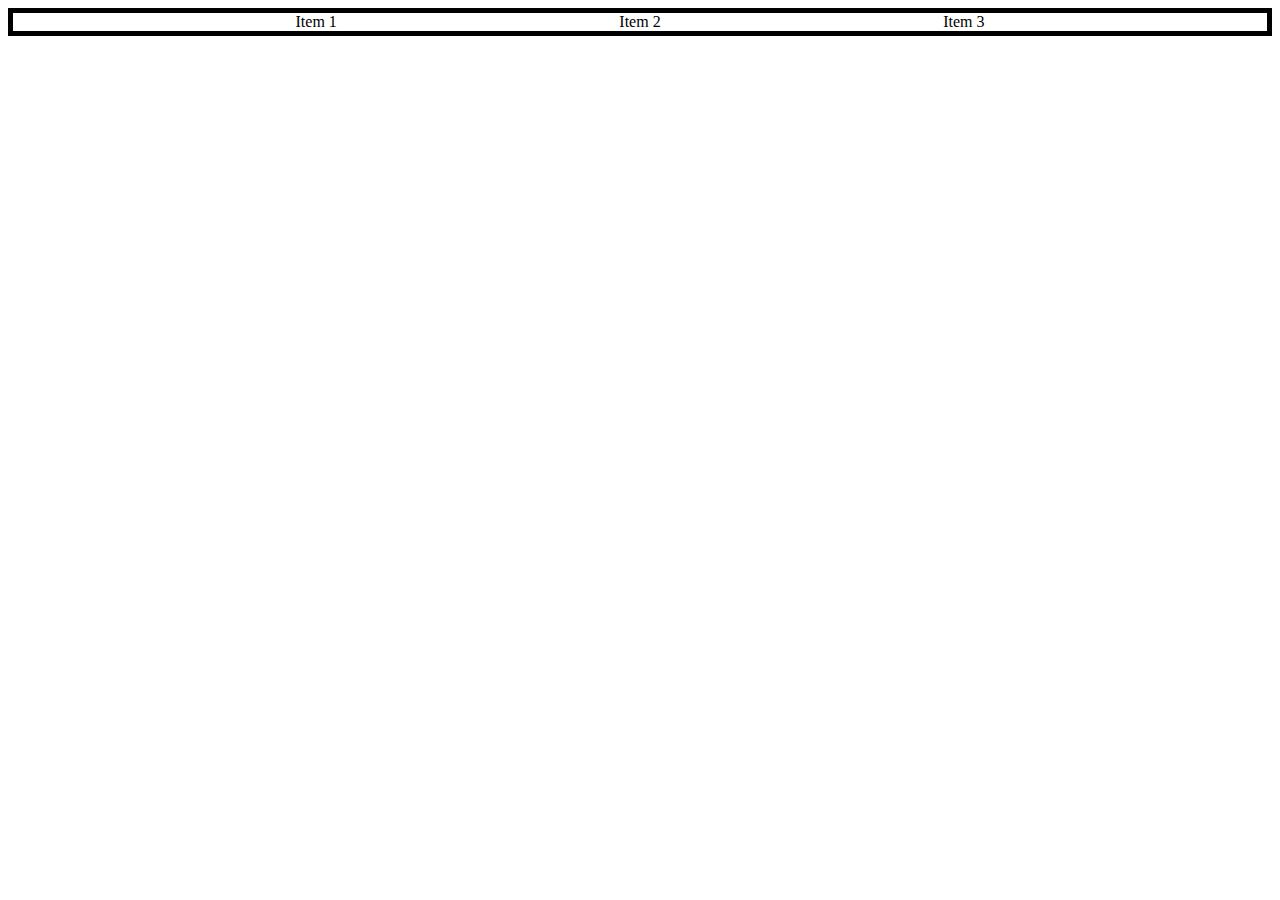
<file: recipes/flexBoxing.html>
<!DOCTYPE html>
<html lang="en">
<head>
    <meta charset="UTF-8">
    <meta name="viewport" content="width=device-width, initial-scale=1.0">
    <title>Document</title>
    <link rel="stylesheet" href="../style.css">
</head>
<body>
    <div class="Flexbox">
        <div class="Item1">Item 1</div>
        <div class="Item2">Item 2</div>
        <div class="Item3">Item 3</div>


    </div>
</body>
</html>
</file>
<file: style.css>
.OdinHeadline{
    color: rgb(202, 189, 15);
    font-weight: 900;
    line-height: 0cap;
    font-family: Arial, Helvetica, sans-serif;
}

.LasagnaLink {
    color: #007bff;
    text-decoration: none;
    font-weight: normal;

}

.ListBoxContainer{
    display: flex;
    justify-content: space-between;
    gap: 20px;
    padding: 20px;
}

.ListBox {
    border: 2px solid #007bff;    
    padding: 10px;
    background-color: #f9f9f9;    
    border-radius: 8px;           
    box-shadow: 0 4px 8px rgba(0, 0, 0, 0.1);  
    list-style-type: none;         
    width: 200px;                  
}

.ListBox.li{
    font-size: 1.2rem;
    padding: 8px;
    border-bottom: 1px solid #ddd;
    margin-bottom: 5px;
}
.recipe-steps {
    background-color: #f9f9f9; /* Light background color */
    padding: 20px; /* Space inside the box */
    border: 2px solid #ddd; /* Border around the box */
    border-radius: 10px; /* Rounded corners */
    width: 300px; /* Width of the box */
    margin: 20px auto; /* Center the box on the page */
  }
  
  .recipe-steps h3 {
    text-align: center;
    font-size: 1.5em;
    color: #333;
  }
  
  .recipe-steps ol {
    padding-left: 20px; /* Space for the list bullets */
  }
  
  .recipe-steps ol li{
    margin-bottom: 10px; /* Space between list items */
    font-size: 1em;
    color: #444;
  }

  .image-container{
    text-align: center;

  }
  
  .Flexbox{ 
    border: 5px solid black;
   
    display: flex;
    justify-content: space-evenly;
    align-items: center;
  }
</file>
